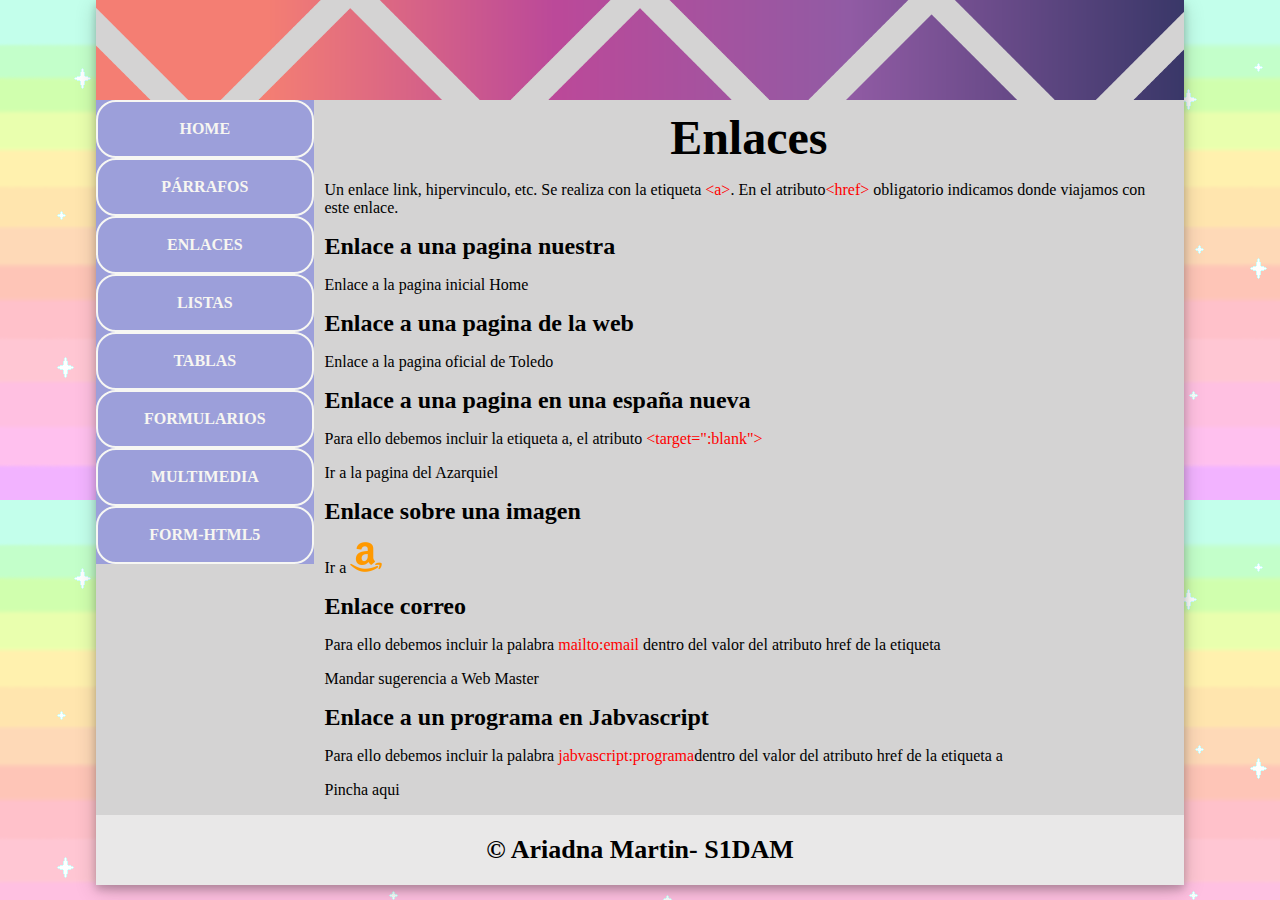
<file: enlaces.html>
<!DOCTYPE html>
<html lang="en">
<head>
    <meta charset="UTF-8">
    <meta http-equiv="X-UA-Compatible" content="IE=edge">
    <meta name="viewport" content="width=device-width, initial-scale=1.0">
    <title>HTML5 - CSS3</title>
    <link rel="stylesheet" href="css/style.css">
</head>
<body>
    <div class="container">
        <header>
        </header>
        <div id="principal">
            <nav>
                <!-- ul>a*9>li  -->
                <ul>
                    <a href="index.html"><li>HOME</li></a>
                    <a href="parrafos.html"><li>PÁRRAFOS</li></a>
                    <a href="enlaces.html"><li>ENLACES</li></a>
                    <a href="listas.html"><li>LISTAS</li></a>
                    <a href="tablas.html"><li>TABLAS</li></a>
                    <a href="formularios.html"><li>FORMULARIOS</li></a>
                    <a href="multimedia.html"><li>MULTIMEDIA</li></a>
                    <a href="formhtml5.html"><li>FORM-HTML5</li></a>
                </ul>
            </nav>
            <div id="content">

                <div id="enlaces">
                     <div class="text-center">
                        <h1>Enlaces</h1>
                     </div>
                     <p>Un enlace link, hipervinculo, etc. Se realiza con la etiqueta <span class="tag">&#60;a&gt;</span>. En el atributo<span class="tag">&#60;href&gt;</span>  obligatorio indicamos donde viajamos con este enlace.</p>
                     <h2>Enlace a una pagina nuestra</h2>
                     <p>Enlace a la pagina inicial <a href="index.html">  Home</a> </p>
                     <h2>Enlace a una pagina de la web</h2>
                     <p>Enlace a la pagina oficial de <a href="https://www.toledo.es/">Toledo</a></p>
                     <h2>Enlace a una pagina en una españa nueva</h2>
                     <p>Para ello debemos incluir la etiqueta a, el atributo <span class="tag">&#60;target=":blank"&gt;</span></p>
                     <p>Ir a la pagina del <a href="http://www.ies-azarquiel.es/">Azarquiel</a></p>
                     <h2>Enlace sobre una imagen</h2>
                     <p>Ir a <a href="https://www.amazon.es/"><img src="img/logoamazon.png" width="32" alt=""></a></p>
                     <h2>Enlace correo</h2>
                     <p>Para ello debemos incluir la palabra <span class="tag">mailto:email</span> dentro del valor del atributo href de la etiqueta</p>
                     <p>Mandar sugerencia a <a href="mailto:master@ies-azarquiel.es">Web Master</a></p>
                     <h2>Enlace a un programa en Jabvascript</h2>
                     <p>Para ello debemos incluir la palabra <span class="tag">jabvascript:programa</span>dentro del valor del atributo href de la etiqueta a</p>
                     <p><a href="javascript:alert('Hola')">Pincha aqui</a></p>
                </div>
            </div>
            <div class="cb"></div>
        </div>
        <footer>&copy; Ariadna Martin- S1DAM</footer>
    </div>
</body>
</html>
</file>
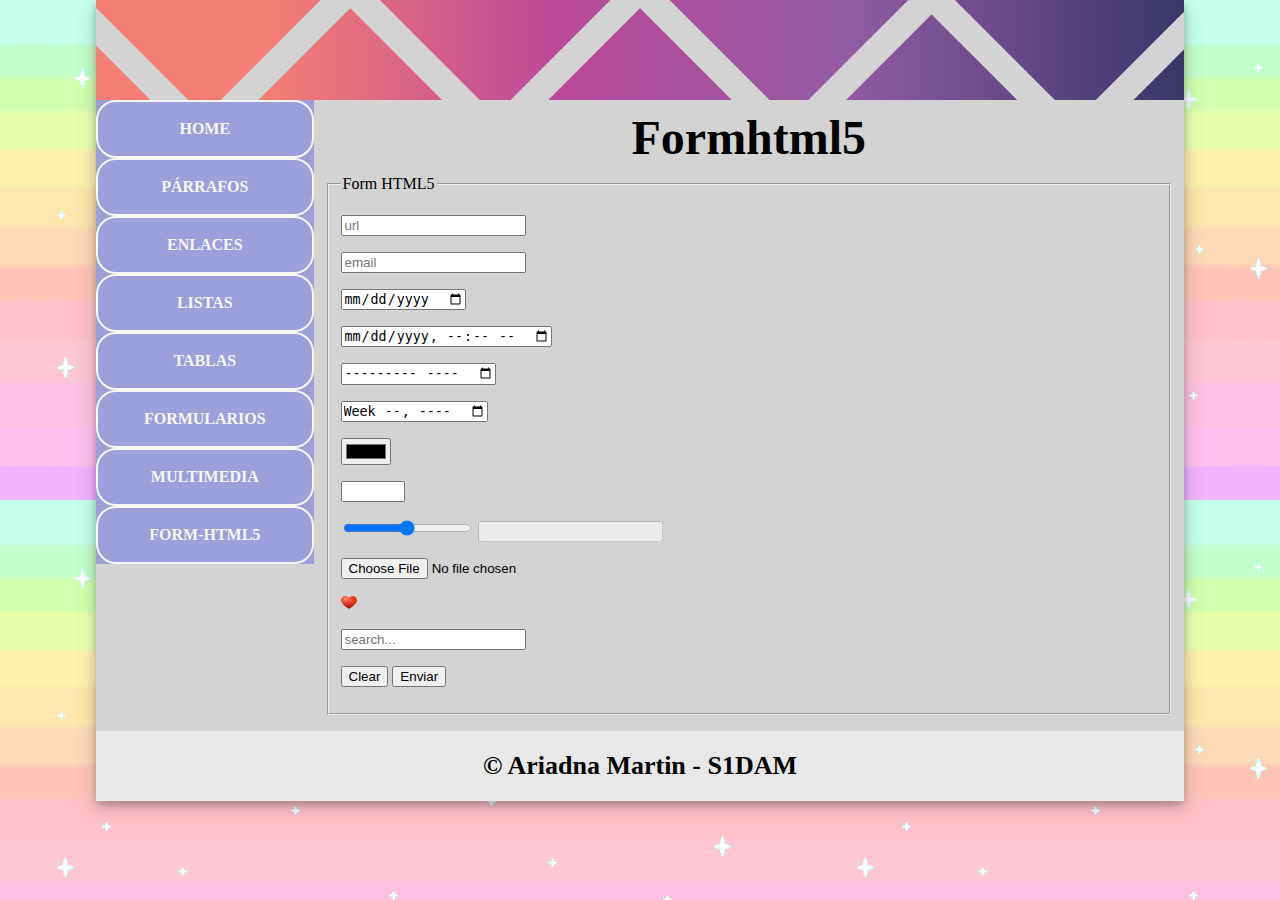
<file: formhtml5.html>
<!DOCTYPE html>
<html lang="en">

<head>
    <meta charset="UTF-8">
    <meta http-equiv="X-UA-Compatible" content="IE=edge">
    <meta name="viewport" content="width=device-width, initial-scale=1.0">
    <title>HTML5 - CSS3</title>
    <link rel="stylesheet" href="css/style.css">
</head>

<body>
    <div class="container">
        <header>
        </header>
        <div id="principal">
            <nav>
                <!-- ul>a*9>li  -->
                <ul>
                    <a href="index.html">
                        <li>HOME</li>
                    </a>
                    <a href="">
                        <li>PÁRRAFOS</li>
                    </a>
                    <a href="">
                        <li>ENLACES</li>
                    </a>
                    <a href="">
                        <li>LISTAS</li>
                    </a>
                    <a href="">
                        <li>TABLAS</li>
                    </a>
                    <a href="">
                        <li>FORMULARIOS</li>
                    </a>
                    <a href="">
                        <li>MULTIMEDIA</li>
                    </a>
                    <a href="">
                        <li>FORM-HTML5</li>
                    </a>
                </ul>
            </nav>
            <div id="content">
                <div id="formhtml5">
                    <h1 class="text-center">Formhtml5</h1>
                    <form action="pagina.php" method="get" enctype="multipart/form-data">
                        <fieldset>
                            <legend>Form HTML5</legend>
                            <p><input type="url" name="url" id="" placeholder="url"></p>
                            <p><input type="email" name="emal" id="" placeholder="email"></p>
                            <p><input type="date" name="fecha" id=""></p>
                            <p><input type="datetime-local" name="fechahoralocal" id=""></p>
                            <p><input type="month" name="mes" id="" placeholder="mes"></p>
                            <p><input type="week" name="semana" id="" placeholder="semana"></p>
                            <p><input type="color" name="color" id=""></p>
                            <p><input type="number" name="numero" id="" min="0" max="100" step="10"></p>
                            <p>
                                <input type="range" name="rango" id="" min="0" max="100" step="10" 
                                onchange="updateTxtRange(this.value)">
                                <input type="text" id="idrange" disabled>
                            </p>
                            <p><input type="file" name="fichero" id=""></p>
                            <p><input type="hidden" name="var" value="kk"></p>
                            <p><input type="image" name="imagen" src="img/heart.png" alt=""></p>
                            <p><input type="search" name="buscar" id="" placeholder="search..."></p>
                            <p><input type="reset" value="Clear"> <input type="submit" value="Enviar"></p> 
                        </fieldset>
                    </form>
                    <p></p>
                </div>
            </div>
            <div class="cb"></div>
        </div>
        <footer>&copy; Ariadna Martin - S1DAM</footer>
    </div>
</body>

</html>
</file>
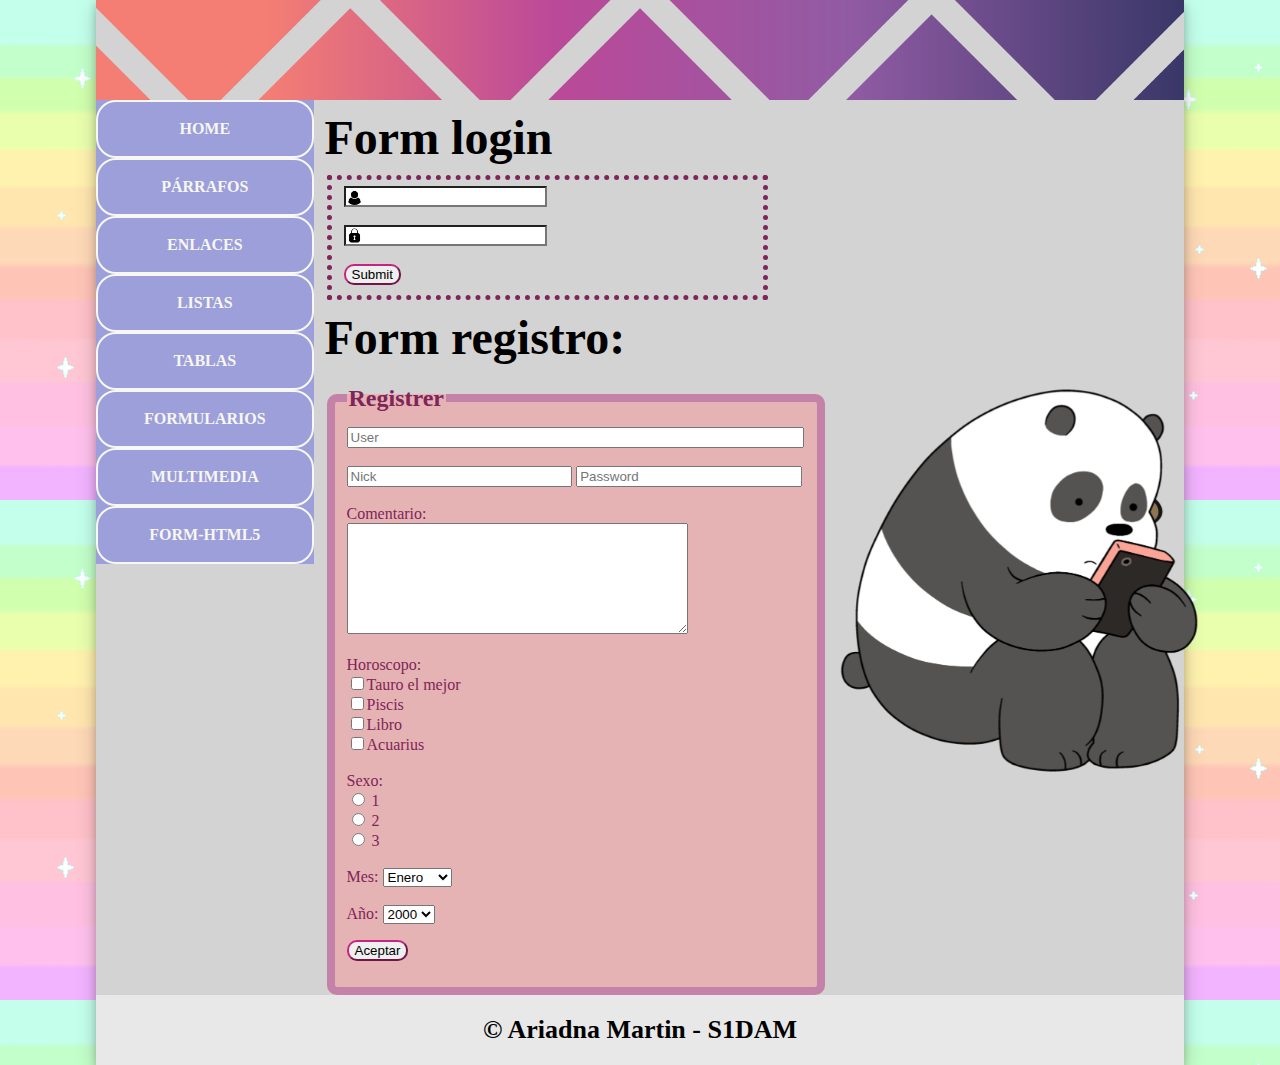
<file: formularios.html>
<!DOCTYPE html>
<html lang="en">

<head>
    <meta charset="UTF-8">
    <meta http-equiv="X-UA-Compatible" content="IE=edge">
    <meta name="viewport" content="width=device-width, initial-scale=1.0">
    <title>HTML5 - CSS3</title>
    <link rel="stylesheet" href="css/style.css">
</head>

<body>
    <div class="container">
        <header>
        </header>
        <div id="principal">
            <nav>
                <!-- ul>a*9>li  -->
                <ul>
                    <a href="index.html">
                        <li>HOME</li>
                    </a>
                    <a href="parrafos.html">
                        <li>PÁRRAFOS</li>
                    </a>
                    <a href="enlaces.html">
                        <li>ENLACES</li>
                    </a>
                    <a href="listas.html">
                        <li>LISTAS</li>
                    </a>
                    <a href="tablas.html">
                        <li>TABLAS</li>
                    </a>
                    <a href="formularios.html">
                        <li>FORMULARIOS</li>
                    </a>
                    <a href="multimedia.html">
                        <li>MULTIMEDIA</li>
                    </a>
                    <a href="formhtml5.html">
                        <li>FORM-HTML5</li>
                    </a>
                </ul>
            </nav>
            <div id="content">
                <div id="formularios">
                    <h1>Form login</h1>
                    <fieldset class="login">
                        <form action="hola.html" method="get">
                            <input type="User" name="user" class="user"> <br> <br />
                            <input type="password" name="contraseña" class="contraseña"><br> <br />
                            <input type="submit" class="aceptar">
                    </fieldset>

                    <h1> Form registro:</h1>

                    <form class="registro" action="hola.html" method="get">
                        <fieldset class="registrer">
                            <legend> <strong>
                                    <h2>Registrer</h2>
                                </strong></legend>

                            <input type="text" name="user" placeholder="User" class="input"><br> <br />
                            <input type="text" name="contraseña" placeholder="Nick" class="input50">
                            <input type="password" name="password" placeholder="Password" class="input50"> <br><br>

                            Comentario: <br>

                            <textarea name="comentario" id="" cols="40" rows="7"></textarea> <br> <br>

                            Horoscopo: <br>
                            <input type="checkbox">Tauro el mejor <br>
                            <input type="checkbox">Piscis <br>
                            <input type="checkbox">Libro <br>
                            <input type="checkbox">Acuarius <br> <br>

                            Sexo: <br>
                            <input type="radio"> 1 <br>
                            <input type="radio"> 2 <br>
                            <input type="radio"> 3 <br> <br>


                            Mes:
                            <select name="mes" id="">
                                <option value="1">Enero</option>
                                <option value="2">Febrero</option>
                                <option value="2">Marzo</option>
                                <option value="3">Abril</option>
                            </select> <br><br>
                            Año:
                            <select name="Año" id="">
                                <option value="1">2000</option>
                                <option value="1">2001</option>
                                <option value="1">2002</option>
                                <option value="1">2004</option>
                                <option value="1">2005</option>
                                <option value="1">2006</option>
                                <option value="1">2007</option>

                            </select>
                            <p class="txt-center"><input type="submit" value="Aceptar" / class="aceptar"></p>
                        </fieldset>
                        <div>
                            <img src="img/Panda_png.webp" alt="" class="pequeñopanda">
                        </div>
                        <img src="img/sombrero-png-071rxe.png" alt="" class="sombrero">
                </div>
            </div>
            <div class="cb"></div>
        </div>
        <footer>&copy; Ariadna Martin - S1DAM</footer>
    </div>
</body>

</html>
</file>
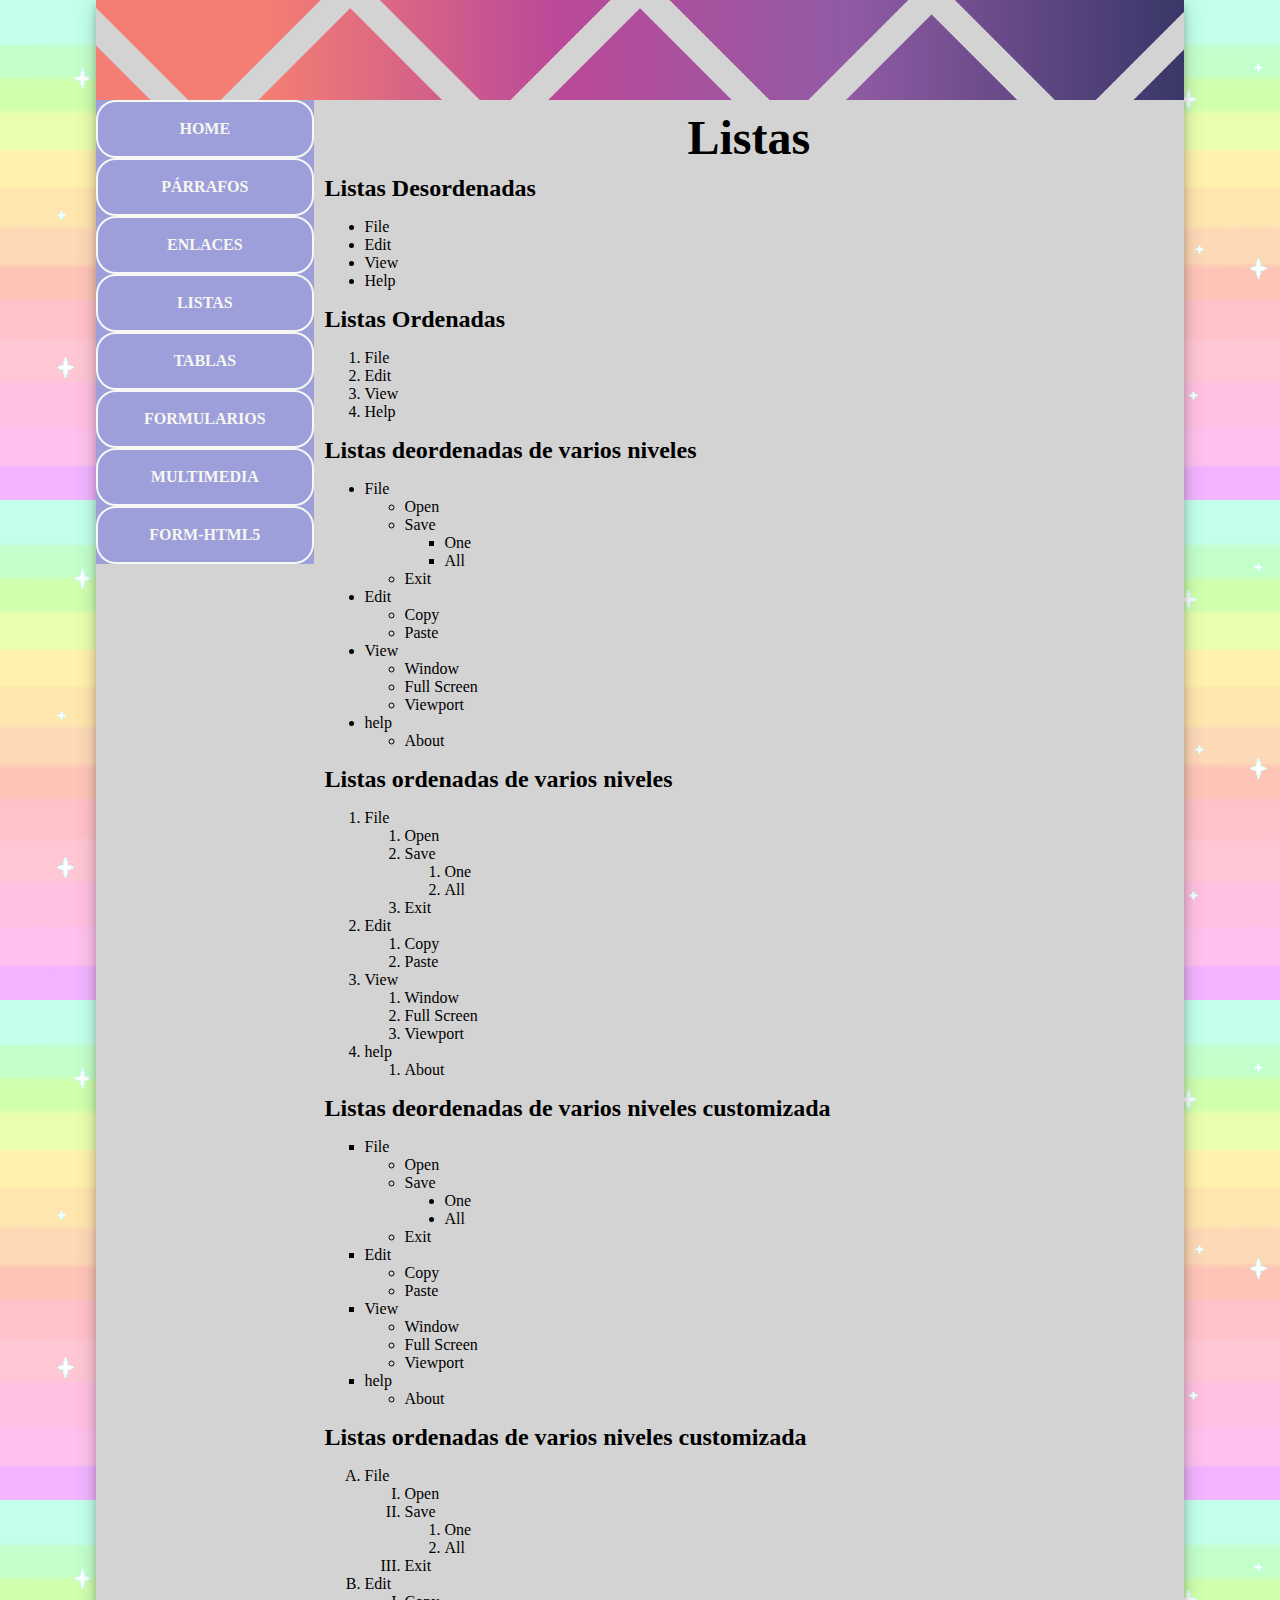
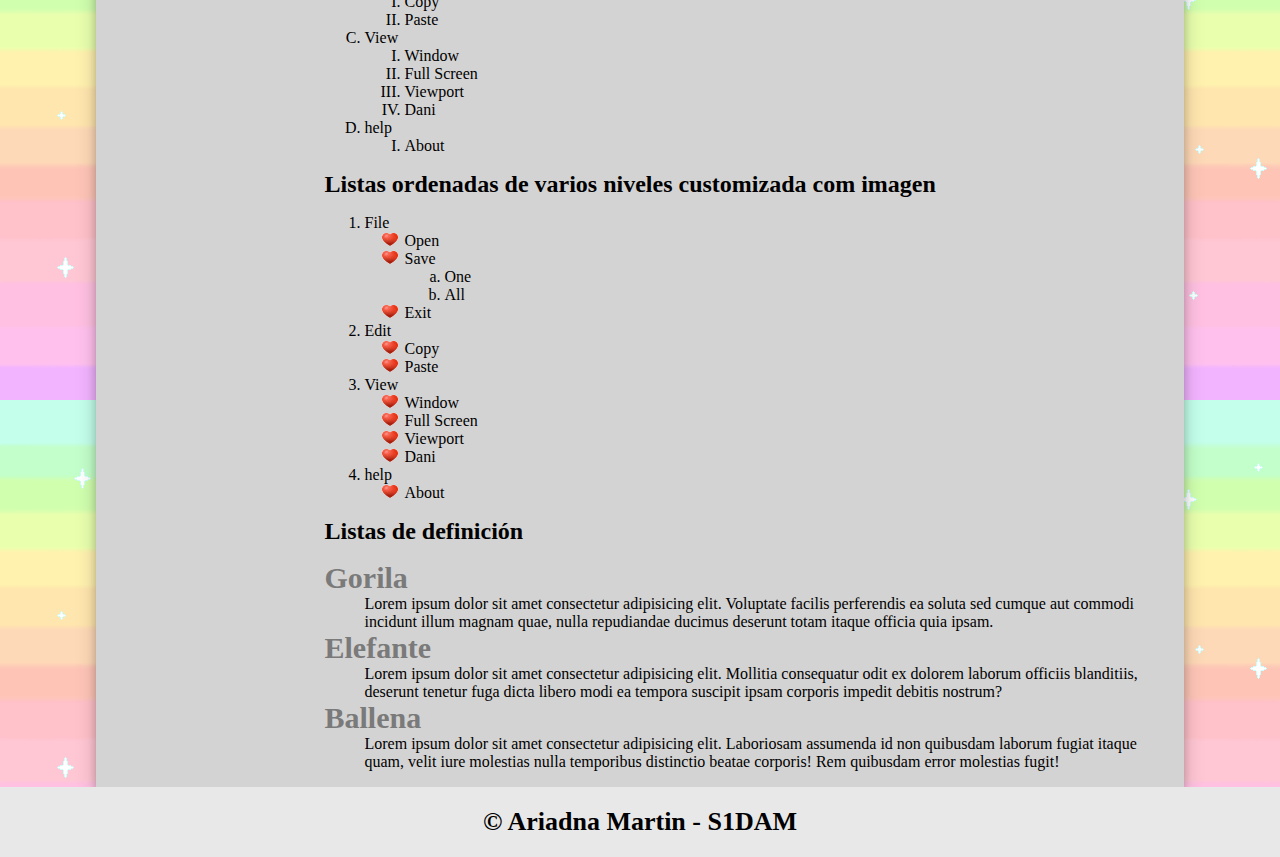
<file: listas.html>
<!DOCTYPE html>
<html lang="en">
<head>
    <meta charset="UTF-8">
    <meta http-equiv="X-UA-Compatible" content="IE=edge">
    <meta name="viewport" content="width=device-width, initial-scale=1.0">
    <title>HTML5 - CSS3</title>
    <link rel="stylesheet" href="css/style.css">
</head>
<body>
    <div class="container">
        <header>
        </header>
        <div id="principal">
            <nav>
                <!-- ul>a*9>li  -->
                <ul>
                    <a href="index.html"><li>HOME</li></a>
                    <a href="parrafos.html"><li>PÁRRAFOS</li></a>
                    <a href="enlaces.html"><li>ENLACES</li></a>
                    <a href="listas.html"><li>LISTAS</li></a>
                    <a href="tablas.html"><li>TABLAS</li></a>
                    <a href="formularios.html"><li>FORMULARIOS</li></a>
                    <a href="multimedia.html"><li>MULTIMEDIA</li></a>
                    <a href="formhtml5.html"><li>FORM-HTML5</li></a>
                </ul>
            </nav>
            <div id="content">
                <div id="listas">
                    <div>
                        <h1 class="text-center">Listas</h1>  

                            <h2>Listas Desordenadas</h2>
                            <ul>
                                <li>File</li>
                                <li>Edit</li>
                                <li>View</li>
                                <li>Help</li>
                            </ul>
                            <h2>Listas Ordenadas</h2>
                            <ol>
                                <li>File</li>
                                <li>Edit</li>
                                <li>View</li>
                                <li>Help</li>
                            </ol>
                            <h2>Listas deordenadas de varios niveles</h2>
                            <ul>
                                <li>File
                                    <ul>
                                        <li>Open</li>
                                        <li>Save
                                            <ul>
                                                <li>One</li>
                                                <li>All</li>
                                            </ul>
                                        </li>
                                        <li>Exit</li>
                                    </ul>
                                </li>
                                <li>Edit
                                    <ul>
                                        <li>Copy</li>
                                        <li>Paste</li>
                                    </ul>
                                </li>
                                <li>View
                                    <ul>
                                        <li>Window</li>
                                        <li>Full Screen</li>
                                        <li>Viewport</li>
                                    </ul>
                                </li>
                                <li>help
                                    <ul>
                                        <li>About</li>
                                    </ul>
                                </li>
                            </ul>
                            <h2>Listas ordenadas de varios niveles</h2>
                            <ol>
                                <li>File
                                    <ol>
                                        <li>Open</li>
                                        <li>Save
                                            <ol>
                                                <li>One</li>
                                                <li>All</li>
                                            </ol>
                                        </li>
                                        <li>Exit</li>
                                    </ol>
                                </li>
                                <li>Edit
                                    <ol>
                                        <li>Copy</li>
                                        <li>Paste</li>
                                    </ol>
                                </li>
                                <li>View
                                    <ol>
                                        <li>Window</li>
                                        <li>Full Screen</li>
                                        <li>Viewport</li>
                                    </ol>
                                </li>
                                <li>help
                                    <ol>
                                        <li>About</li>
                                    </ol>
                                </li>
                            </ol>
                            <h2>Listas deordenadas de varios niveles customizada</h2>
                            <ul class="ldc">
                                <li>File
                                    <ul>
                                        <li>Open</li>
                                        <li>Save
                                            <ul>
                                                <li>One</li>
                                                <li>All</li>
                                            </ul>
                                        </li>
                                        <li>Exit</li>
                                    </ul>
                                </li>
                                <li>Edit
                                    <ul>
                                        <li>Copy</li>
                                        <li>Paste</li>
                                    </ul>
                                </li>
                                <li>View
                                    <ul>
                                        <li>Window</li>
                                        <li>Full Screen</li>
                                        <li>Viewport</li>
                                    </ul>
                                </li>
                                <li>help
                                    <ul>
                                        <li>About</li>
                                    </ul>
                                </li>
                            </ul>
                            <h2>Listas ordenadas de varios niveles customizada</h2>
                            <ol class="loc">
                                <li>File
                                    <ol>
                                        <li>Open</li>
                                        <li>Save
                                            <ol>
                                                <li>One</li>
                                                <li>All</li>
                                            </ol>
                                        </li>
                                        <li>Exit</li>
                                    </ol>
                                </li>
                                <li>Edit
                                    <ol>
                                        <li>Copy</li>
                                        <li>Paste</li>
                                    </ol>
                                </li>
                                <li>View
                                    <ol>
                                        <li>Window</li>
                                        <li>Full Screen</li>
                                        <li>Viewport</li>
                                        <li>Dani</li>
                                    </ol>
                                </li>
                                <li>help
                                    <ol>
                                        <li>About</li>
                                    </ol>
                                </li>
                            </ol>
                            <h2>Listas ordenadas de varios niveles customizada com imagen</h2>
                            <ol class="loci">
                                <li>File
                                    <ol>
                                        <li>Open</li>
                                        <li>Save
                                            <ol>
                                                <li>One</li>
                                                <li>All</li>
                                            </ol>
                                        </li>
                                        <li>Exit</li>
                                    </ol>
                                </li>
                                <li>Edit
                                    <ol>
                                        <li>Copy</li>
                                        <li>Paste</li>
                                    </ol>
                                </li>
                                <li>View
                                    <ol>
                                        <li>Window</li>
                                        <li>Full Screen</li>
                                        <li>Viewport</li>
                                        <li>Dani</li>
                                    </ol>
                                </li>
                                <li>help
                                    <ol>
                                        <li>About</li>
                                    </ol>
                                </li>
                            </ol>
                            <h2>Listas de definición</h2>
                            <dl>
                                <dt>Gorila</dt>
                                <dd>Lorem ipsum dolor sit amet consectetur adipisicing elit. Voluptate facilis perferendis ea soluta sed cumque aut commodi incidunt illum magnam quae, nulla repudiandae ducimus deserunt totam itaque officia quia ipsam.</dd>
                                <dt>Elefante</dt>
                                <dd>Lorem ipsum dolor sit amet consectetur adipisicing elit. Mollitia consequatur odit ex dolorem laborum officiis blanditiis, deserunt tenetur fuga dicta libero modi ea tempora suscipit ipsam corporis impedit debitis nostrum?</dd>
                                <dt>Ballena</dt>
                                <dd>Lorem ipsum dolor sit amet consectetur adipisicing elit. Laboriosam assumenda id non quibusdam laborum fugiat itaque quam, velit iure molestias nulla temporibus distinctio beatae corporis! Rem quibusdam error molestias fugit!</dd>
                            </dl>
                        </div>
                
                    </div>    
                </div>
            </div>
            <div class="cb"></div>
        </div>
        <footer>&copy; Ariadna Martin - S1DAM</footer>
    </div>
</body>
</html>
</file>
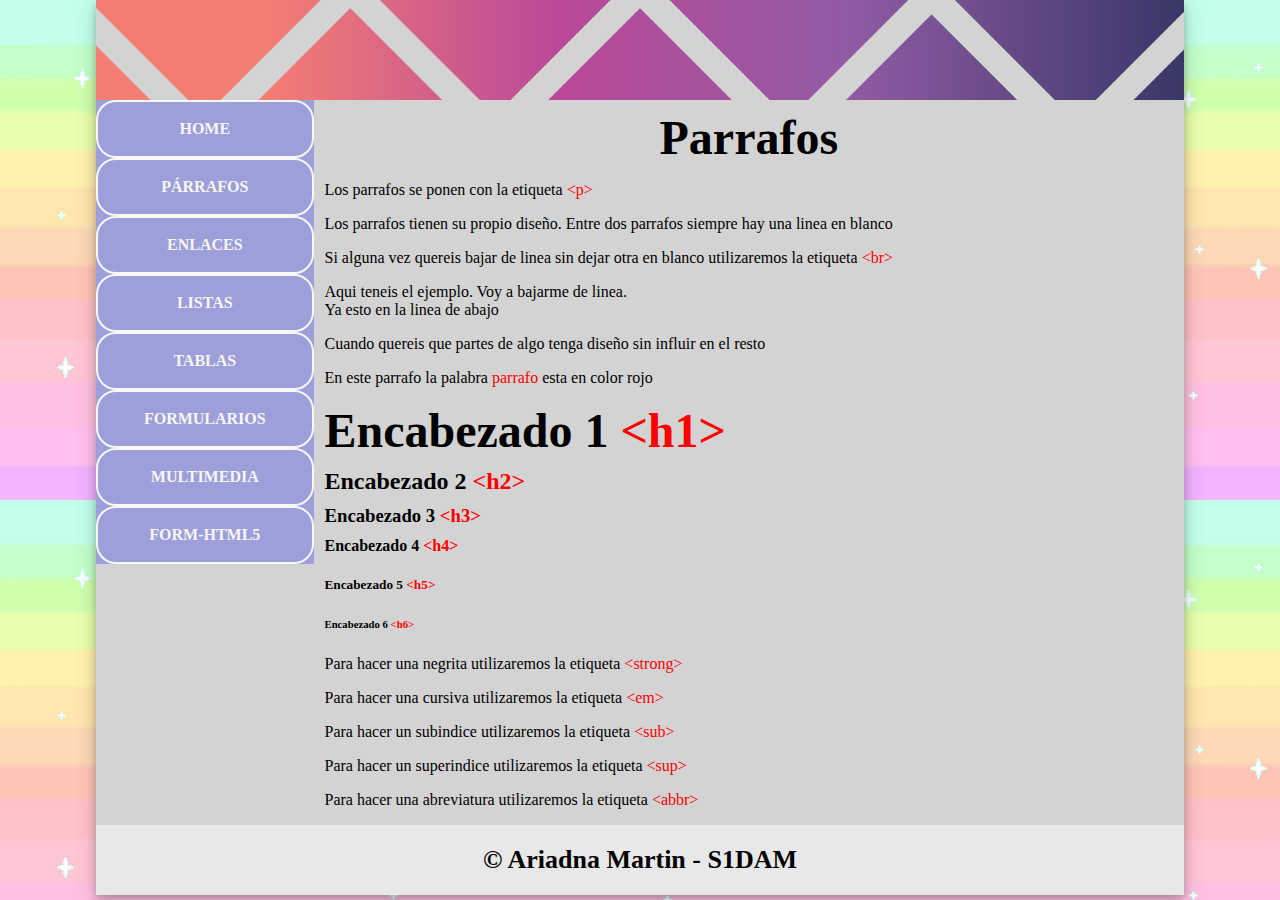
<file: parrafos.html>
<!DOCTYPE html>
<html lang="en">

<head>
    <meta charset="UTF-8">
    <meta http-equiv="X-UA-Compatible" content="IE=edge">
    <meta name="viewport" content="width=device-width, initial-scale=1.0">
    <title>HTML5 - CSS3</title>
    <link rel="stylesheet" href="css/style.css">
</head>

<body>
    <div class="container">
        <header>
        </header>
        <div id="principal">
            <nav>
                <!-- ul>a*9>li  -->
                <ul>
                    <a href="index.html">
                        <li>HOME</li>
                    </a>
                    <a href="parrafos.html">
                        <li>PÁRRAFOS</li>
                    </a>
                    <a href="enlaces.html">
                        <li>ENLACES</li>
                    </a>
                    <a href="listas.html">
                        <li>LISTAS</li>
                    </a>
                    <a href="tablas.html">
                        <li>TABLAS</li>
                    </a>
                    <a href="formularios.html">
                        <li>FORMULARIOS</li>
                    </a>
                    <a href="multimedia.html">
                        <li>MULTIMEDIA</li>
                    </a>
                    <a href="formhtml5.html">
                        <li>FORM-HTML5</li>
                    </a>
                </ul>
            </nav>
            <div id="content">
                <div id="Parrafos">
                    <h1 class="text-center"> Parrafos</h1>

                    <p>Los parrafos se ponen con la etiqueta <span class="tag">&#60;p&gt;</span></p>
                    <p>Los parrafos tienen su propio diseño. Entre dos parrafos siempre hay una linea en blanco</p>
                    <p> Si alguna vez quereis bajar de linea sin dejar otra en blanco utilizaremos la etiqueta <span class="tag">&#60;br&gt;</span></p>
                    <p>Aqui teneis el ejemplo. Voy a bajarme de linea. <br>Ya esto en la linea de abajo </p>
                    <p>Cuando quereis que partes de algo tenga diseño sin influir en el resto </p>
                    <p>En este <span class="texto-rojo">parrafo</span> la palabra <span class="tag">parrafo</span> esta en color rojo </p>
                    <h1>Encabezado 1 <span class="tag">&lt;h1&gt;</span></h1>
                    <h2>Encabezado 2 <span class="tag">&lt;h2&gt;</span></h2>
                    <h3>Encabezado 3 <span class="tag">&lt;h3&gt;</span></h3>
                    <h4>Encabezado 4 <span class="tag">&lt;h4&gt;</span></h4>
                    <h5>Encabezado 5 <span class="tag">&lt;h5&gt;</span></h5>
                    <h6>Encabezado 6 <span class="tag">&lt;h6&gt;</span></h6>
                    <p>Para hacer una negrita utilizaremos la etiqueta <span class="tag">&lt;strong&gt;</span></p>
                    <p>Para hacer una cursiva utilizaremos la etiqueta <span class="tag">&lt;em&gt;</span></p>
                    <p>Para hacer un subindice utilizaremos la etiqueta <span class="tag">&lt;sub&gt;</span></p>
                    <p>Para hacer un superindice utilizaremos la etiqueta <span class="tag">&lt;sup&gt;</span></p>
                    <p>Para hacer una abreviatura utilizaremos la etiqueta <span class="tag">&lt;abbr&gt;</span></p>

                </div>
            </div>
            <div class="cb"></div>
        </div>
        <footer>&copy; Ariadna Martin - S1DAM</footer>
    </div>
</body>

</html>
</file>
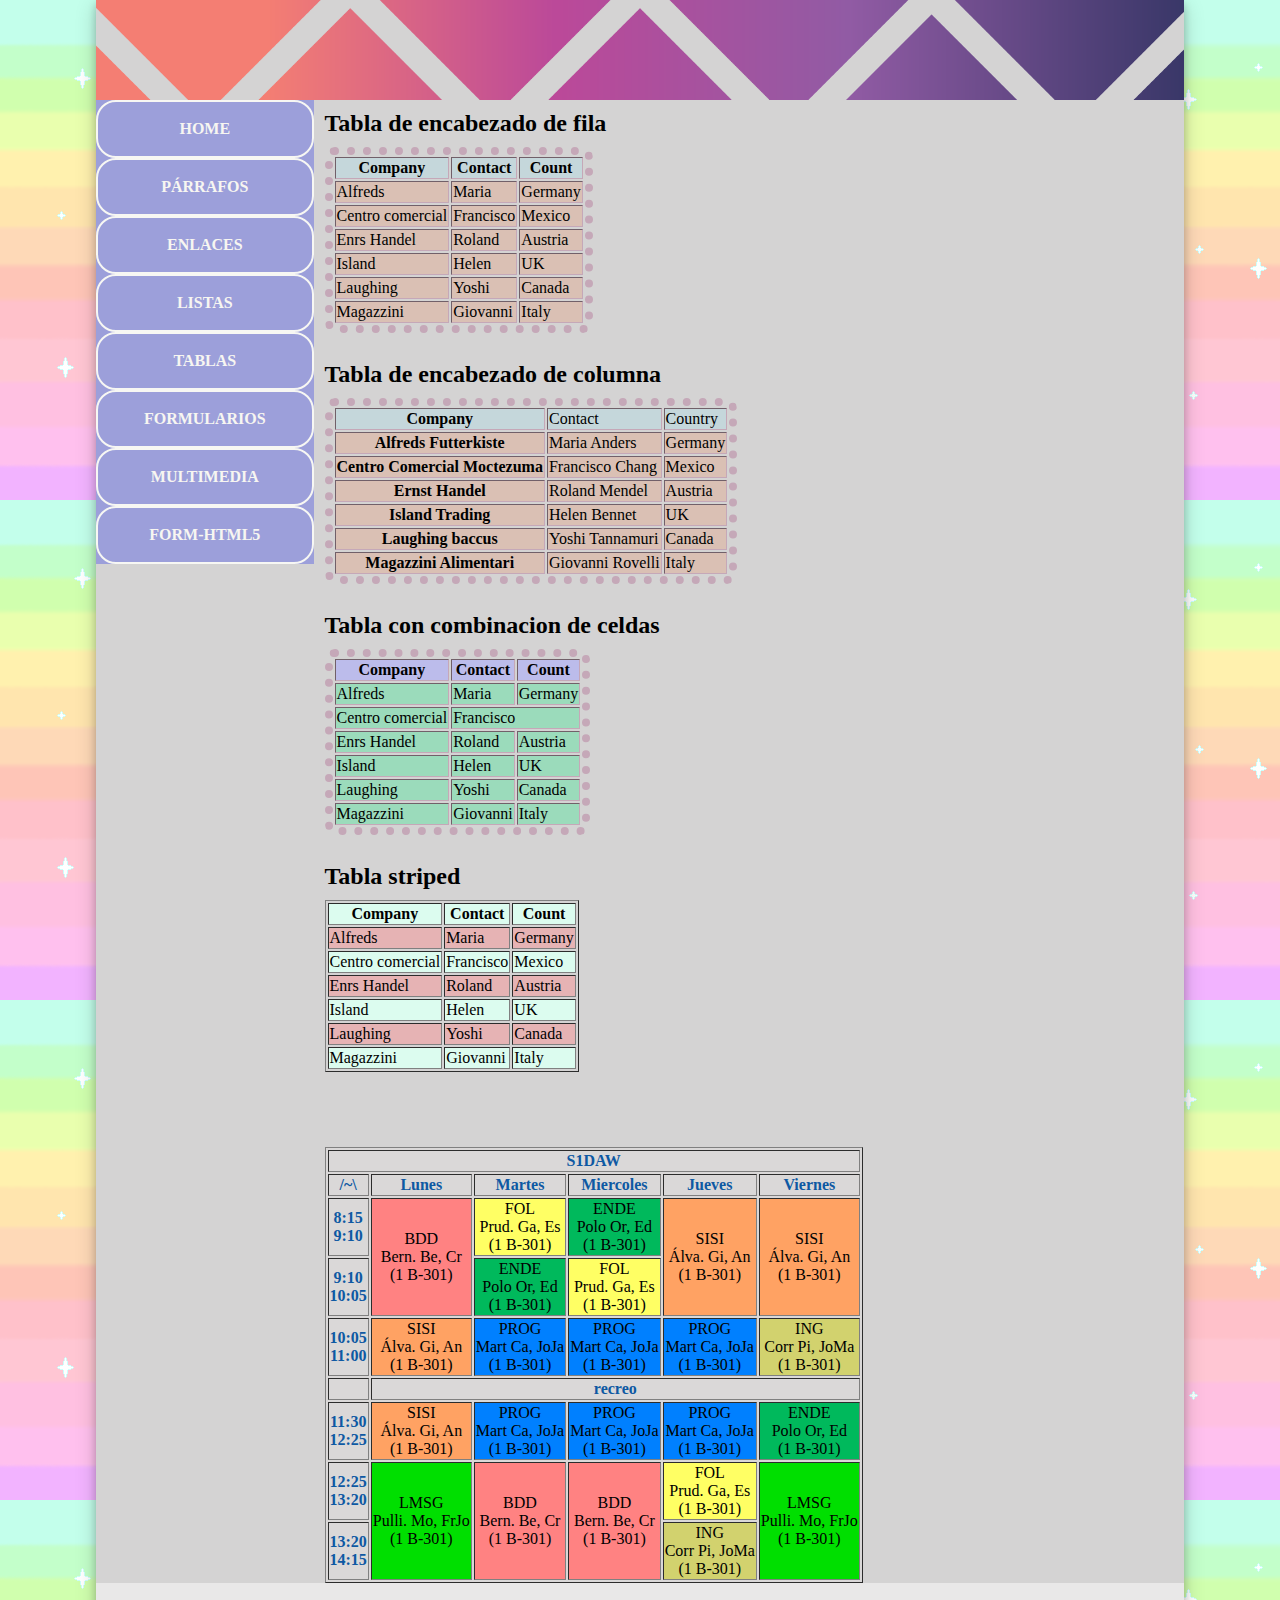
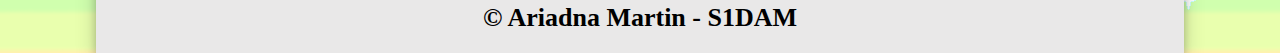
<file: tablas.html>
<!DOCTYPE html>
<html lang="en">

<head>
    <meta charset="UTF-8">
    <meta http-equiv="X-UA-Compatible" content="IE=edge">
    <meta name="viewport" content="width=device-width, initial-scale=1.0">
    <title>HTML5 - CSS3</title>
    <link rel="stylesheet" href="css/style.css">
</head>

<body>
    <div class="container">
        <header>
        </header>
        <div id="principal">
            <nav>
                <!-- ul>a*9>li  -->
                <ul>
                    <a href="index.html">
                        <li>HOME</li>
                    </a>
                    <a href="parrafos.html">
                        <li>PÁRRAFOS</li>
                    </a>
                    <a href="enlaces.html">
                        <li>ENLACES</li>
                    </a>
                    <a href="listas.html">
                        <li>LISTAS</li>
                    </a>
                    <a href="tablas.html">
                        <li>TABLAS</li>
                    </a>
                    <a href="formularios.html">
                        <li>FORMULARIOS</li>
                    </a>
                    <a href="multimedia.html">
                        <li>MULTIMEDIA</li>
                    </a>
                    <a href="formhtml5.html">
                        <li>FORM-HTML5</li>
                    </a>
                </ul>
            </nav>
            <div id="content">
                <div id="tablas">

                    <h2>Tabla de encabezado de fila</h2>
                    <!-- table>(tr>th*3)+(tr>td*3)*6 -->
                    <!-- /*tr fila td columna th importantes//-->

                    <table border="1" class="tabla1">
                        <tr class="tr">
                            <th>Company</th>
                            <th>Contact</th>
                            <th>Count</th>
                        </tr>
                        <tr class="tr2">
                            <td>Alfreds</td>
                            <td>Maria </td>
                            <td>Germany</td>
                        </tr>
                        <tr class="tr2">
                            <td>Centro comercial</td>
                            <td>Francisco</td>
                            <td>Mexico</td>
                        </tr>
                        <tr class="tr2">
                            <td>Enrs Handel</td>
                            <td>Roland</td>
                            <td>Austria</td>
                        </tr>
                        <tr class="tr2">
                            <td>Island</td>
                            <td>Helen</td>
                            <td>UK</td>
                        </tr>
                        <tr class="tr2">
                            <td>Laughing</td>
                            <td>Yoshi</td>
                            <td>Canada</td>
                        </tr>
                        <tr class="tr2">
                            <td>Magazzini</td>
                            <td>Giovanni</td>
                            <td>Italy</td>
                        </tr>
                    </table>
                    <br>
                    <h2>Tabla de encabezado de columna</h2>
                    <table border="1" class="tabla1">
                        <tr class="tr">
                            <th>Company</th>
                            <td>Contact</td>
                            <td>Country</td>

                        </tr>
                        <tr class="tr2">
                            <th>Alfreds Futterkiste</th>
                            <td>Maria Anders</td>
                            <td>Germany</td>

                        </tr>
                        <tr class="tr2">
                            <th>Centro Comercial Moctezuma</th>
                            <td>Francisco Chang</td>
                            <td>Mexico</td>

                        </tr>
                        <tr class="tr2">
                            <th>Ernst Handel</th>
                            <td>Roland Mendel</td>
                            <td>Austria</td>

                        </tr>
                        <tr class="tr2">
                            <th>Island Trading</th>
                            <td>Helen Bennet</td>
                            <td>UK</td>

                        </tr>
                        <tr class="tr2">
                            <th>Laughing baccus</th>
                            <td>Yoshi Tannamuri</td>
                            <td>Canada</td>

                        </tr>
                        <tr class="tr2">
                            <th>Magazzini Alimentari</th>
                            <td>Giovanni Rovelli</td>
                            <td>Italy</td>

                        </tr>
                    </table>
                    <br>
                    <h2>Tabla con combinacion de celdas</h2>
                    <table border="1" class="tabla1">
                        <tr class="combinaciona">
                            <th>Company</th>
                            <th>Contact</th>
                            <th>Count</th>
                        </tr>
                        <tr class="combinacionb">
                            <td>Alfreds</td>
                            <td>Maria </td>
                            <td>Germany</td>
                        </tr>
                        <tr class="combinacionb">
                            <td>Centro comercial</td>
                            <td colspan="2">Francisco </td>

                        </tr>
                        <tr class="combinacionb">
                            <td>Enrs Handel</td>
                            <td>Roland</td>
                            <td>Austria</td>
                        </tr>
                        <tr class="combinacionb">
                            <td>Island</td>
                            <td>Helen</td>
                            <td>UK</td>
                        </tr>
                        <tr class="combinacionb">
                            <td>Laughing</td>
                            <td>Yoshi</td>
                            <td>Canada</td>
                        </tr>
                        <tr class="combinacionb">
                            <td>Magazzini</td>
                            <td>Giovanni</td>
                            <td>Italy</td>
                        </tr>
                    </table>
                    <br>

                    <h2>Tabla striped</h2>
                    <table border="1" class="striped">

                        <tr>
                            <th>Company</th>
                            <th>Contact</th>
                            <th>Count</th>
                        </tr>
                        <tr>
                            <td>Alfreds</td>
                            <td>Maria </td>
                            <td>Germany</td>
                        </tr>
                        <tr>
                            <td>Centro comercial</td>
                            <td>Francisco </td>
                            <td>Mexico</td>

                        </tr>
                        <tr>
                            <td>Enrs Handel</td>
                            <td>Roland</td>
                            <td>Austria</td>
                        </tr>
                        <tr>
                            <td>Island</td>
                            <td>Helen</td>
                            <td>UK</td>
                        </tr>
                        <tr>
                            <td>Laughing</td>
                            <td>Yoshi</td>
                            <td>Canada</td>
                        </tr>
                        <tr>
                            <td>Magazzini</td>
                            <td>Giovanni</td>
                            <td>Italy</td>
                        </tr>
                    </table>

                    <h1> <br> </h1>

                    <table border="1" class="fondotabla">

                        <tr>
                            <th colspan="6" class="colorletra">S1DAW</th>
                        </tr>

                        <tr class="colorletra">
                            <th>/~\</th>
                            <th>Lunes</th>
                            <th>Martes</th>
                            <th>Miercoles</th>
                            <th>Jueves</th>
                            <th>Viernes</th>
                        </tr>

                        <tr class="text-center">
                            <th class="colorletra">
                                8:15 <br> 9:10
                            </th>
                            <td rowspan="2" class="bdd">BDD <br>Bern. Be, Cr <br>(1 B-301) </td>
                            <td class="fol">FOL <br>Prud. Ga, Es <br>(1 B-301)</td>
                            <td class="ende">ENDE <br>Polo Or, Ed <br>(1 B-301)</td>
                            <td rowspan="2" class="sisi">SISI <br>Álva. Gi, An <br>(1 B-301)</td>
                            <td rowspan="2" class="sisi">SISI <br>Álva. Gi, An <br>(1 B-301)</td>

                        </tr>

                        <tr class="text-center">
                            <th class="colorletra">
                                9:10 <br> 10:05
                            </th>
                            <td class="ende">ENDE <br>Polo Or, Ed <br>(1 B-301)</td>
                            <td class="fol">FOL <br>Prud. Ga, Es <br>(1 B-301)</td>
                        </tr>

                        <tr class="text-center">
                            <th class="colorletra">
                                10:05 <br> 11:00
                            </th>
                            <td class="sisi">SISI <br>Álva. Gi, An <br>(1 B-301)</td>
                            <td class="prog">PROG <br>Mart Ca, JoJa <br>(1 B-301)</td>
                            <td class="prog">PROG <br>Mart Ca, JoJa <br>(1 B-301)</td>
                            <td class="prog">PROG <br>Mart Ca, JoJa <br>(1 B-301)</td>
                            <td class="ing">ING <br>Corr Pi, JoMa <br>(1 B-301)</td>
                        </tr>
                        <th></th>
                        <th class="colorletra" colspan="6">recreo</th>

                        <tr class="text-center">

                            <th class="colorletra">
                                11:30 <br> 12:25
                            </th>
                            <td class="sisi">SISI <br>Álva. Gi, An <br>(1 B-301)</td>
                            <td class="prog">PROG <br>Mart Ca, JoJa <br>(1 B-301)</td>
                            <td class="prog">PROG <br>Mart Ca, JoJa <br>(1 B-301)</td>
                            <td class="prog">PROG <br>Mart Ca, JoJa <br>(1 B-301)</td>
                            <td class="ende">ENDE <br>Polo Or, Ed <br>(1 B-301)</td>
                        </tr>

                        <tr class="text-center">

                            <th class="colorletra">
                                12:25 <br> 13:20
                            </th>
                            <td rowspan="2" class="lmsg">LMSG <br>Pulli. Mo, FrJo <br>(1 B-301)</td>
                            <td rowspan="2" class="bdd">BDD <br>Bern. Be, Cr <br>(1 B-301) </td>
                            <td rowspan="2" class="bdd">BDD <br>Bern. Be, Cr <br>(1 B-301) </td>
                            <td class="fol">FOL <br>Prud. Ga, Es <br>(1 B-301)</td>
                            <td rowspan="2" class="lmsg">LMSG <br>Pulli. Mo, FrJo <br>(1 B-301)</td>

                        </tr>
                        <tr class="text-center">
                            <th class="colorletra">
                                13:20 <br> 14:15
                            </th>
                            <td class="ing">ING <br>Corr Pi, JoMa <br>(1 B-301)</td>
                        </tr>
                    </table>
                </div>
            </div>
            <div class="cb"></div>
        </div>
        <footer>&copy; Ariadna Martin - S1DAM</footer>
    </div>
</body>

</html>
</file>
<file: css/style.css>
body {
    margin: 0;
    background-image: url(../img/gif\ rosa.gif);
}


a {
    text-decoration: none;
}


.container {
    width: 85%;
    margin: 0 auto;
    background-color: rgb(212, 211, 211);
    box-shadow: 0 4px 8px 0 rgba(0, 0, 0, 0.2), 0 6px 20px 0 rgba(0, 0, 0, 0.19);
}



header {
    background-image: url(../img/abstract-2188917.png);
    background-repeat: no-repeat;
    background-size: cover;
    height: 100px;
    
}



footer {
    background-color: rgb(233, 232, 232);
    color: rgb(0, 0, 0);
    text-align: center;
    font-size: 26px;
    font-weight: bold;
    padding: 20px;
}



nav {
    width: 20%;
    float: left;
}




#content {
    width: 78%;
    float: right;
    padding:0 1%;
}



#home {
    background-color: rgb(212, 211, 211);;
    text-align: center;
    padding-top: 40px;



}
.cb {
    clear: both;
}




nav ul {
    padding: 0;
    margin: 0;
    list-style-type: none;
    background-color: #9c9fda;
}



nav ul li {
   text-align: center;
   color: #f7f6f1;
   font-weight: bold;
   padding: 18px 0;
   border-radius: 20px;
   border: solid 2px #f7f7f3;
}




nav ul li:hover {
    color:   #9c9fda ;
   border: solid 2px;
   background-color: #e5e6f1;
  
   
}



#parrafos {
    background-color: rgb(115, 109, 184);
    text-align: center;
}



.text-center {
    text-align: center;
}


.tag{
    color: red;
}

.striped tr:nth-child(even) {
        background-color: #E6B3B4;
}

.striped tr:nth-child(odd) {
    background-color: #DCFCEF;
}


.tr{
    background-color: #C5D7DB;
}

.tr2 {
    background-color: #DAC0B4;
}

.sisi{
    background-color:#ffa263;
}

.bdd{
    background-color: #ff8282;
}

.lmsg {
    background-color: #00df00;
}

.fol{
    background-color:  #ffff64;
}

.prog{
    background-color: #0080ff;
}

.ing{
    background-color: #d2d26e;
}

.ende{
    background-color: #00b95c;
}

.fondotabla{
    background-color: rgb(218, 216, 216);
}

.colorletra{
    color: #0e59a3;
}

.combinaciona{
  background-color: #bcbceb;
}

.combinacionb{
  background-color: #9bdbbb;
}
 .tabla1{
  border-radius: 10px;
  border: #c5a8b8 8px dotted;
 }



a {
    color: inherit;
  }
  
  h1, h2, h3, h4 {
    margin: 0;
    margin-bottom: 10px;
    margin-top: 10px;
  }
  
  h1 {
    font-size: 3em;
  }
  
  .menu {
    filter: url("#goo");
    
  }
  
  .menu-item, .menu-open-button {
    background: #e91e63;
    border-radius: 100%;
    width: 70px;
    height: 70px;
    margin-left: 450px;
    position: absolute;
    top: 20px;
    color: white;
    text-align: center;
    line-height: 80px;
    transform: translate3d(0, 0, 0);
    transition: transform ease-out 200ms;
    
  }
  
  .menu-open {
    display: none;
  }
  
  .hamburger {
    width: 25px;
    height: 3px;
    background: white;
    display: block;
    position: absolute;
    top: 50%;
    left: 50%;
    margin-left: -12.5px;
    margin-top: -1.5px;
    transition: transform 200ms;
  }
  
  .hamburger-1 {
    transform: translate3d(0, -8px, 0);
  }
  
  .hamburger-2 {
    transform: translate3d(0, 0, 0);
  }
  
  .hamburger-3 {
    transform: translate3d(0, 8px, 0);
  }
  
  .menu-open:checked + .menu-open-button .hamburger-1 {
    transform: translate3d(0, 0, 0) rotate(45deg);
  }
  .menu-open:checked + .menu-open-button .hamburger-2 {
    transform: translate3d(0, 0, 0) scale(0.1, 1);
  }
  .menu-open:checked + .menu-open-button .hamburger-3 {
    transform: translate3d(0, 0, 0) rotate(-45deg);
  }
  
  .menu {
    position: absolute;
    left: 50%;
    margin-left: -190px;
    padding-top: 20px;
    padding-left: 190px;
    width: 380px;
    height: 250px;
    box-sizing: border-box;
    font-size: 20px;
    text-align: left;
  }
  
  .menu-item:hover {
    background: white;
    color: #e91e63;
  }
  .menu-item:nth-child(3) {
    transition-duration: 180ms;
  }
  .menu-item:nth-child(4) {
    transition-duration: 180ms;
  }
  .menu-item:nth-child(5) {
    transition-duration: 180ms;
  }
  .menu-item:nth-child(6) {
    transition-duration: 180ms;
  }
  .menu-item:nth-child(7) {
    transition-duration: 180ms;
  }
  .menu-item:nth-child(8) {
    transition-duration: 180ms;
  }
  .menu-item:nth-child(9) {
    transition-duration: 180ms;
  }
  
  .menu-open-button {
    z-index: 2;
    transition-timing-function: cubic-bezier(0.175, 0.885, 0.32, 1.275);
    transition-duration: 400ms;
    transform: scale(1.1, 1.1) translate3d(0, 0, 0);
    cursor: pointer;
  }
  
  .menu-open-button:hover {
    transform: scale(1.2, 1.2) translate3d(0, 0, 0);
  }
  
  .menu-open:checked + .menu-open-button {
    transition-timing-function: linear;
    transition-duration: 200ms;
    transform: scale(0.8, 0.8) translate3d(0, 0, 0);
  }
  
  .menu-open:checked ~ .menu-item {
    transition-timing-function: cubic-bezier(0.935, 0, 0.34, 1.33);
  }
  .menu-open:checked ~ .menu-item:nth-child(3) {
    transition-duration: 180ms;
    transform: translate3d(0.08361px, -104.99997px, 0);
  }
  .menu-open:checked ~ .menu-item:nth-child(4) {
    transition-duration: 280ms;
    transform: translate3d(90.9466px, -52.47586px, 0);
  }
  .menu-open:checked ~ .menu-item:nth-child(5) {
    transition-duration: 380ms;
    transform: translate3d(90.9466px, 52.47586px, 0);
  }
  .menu-open:checked ~ .menu-item:nth-child(6) {
    transition-duration: 480ms;
    transform: translate3d(0.08361px, 104.99997px, 0);
  }
  .menu-open:checked ~ .menu-item:nth-child(7) {
    transition-duration: 580ms;
    transform: translate3d(-90.86291px, 52.62064px, 0);
  }
  .menu-open:checked ~ .menu-item:nth-child(8) {
    transition-duration: 680ms;
    transform: translate3d(-91.03006px, -52.33095px, 0);
  }
  .menu-open:checked ~ .menu-item:nth-child(9) {
    transition-duration: 780ms;
    transform: translate3d(-0.25084px, -104.9997px, 0);
  }


  .registrer{
    width: 54%;
    background-color: #E6B3B4;
    float: left;
    color: #7e2559;
    border-radius: 10px ;
    border-style: dotted;
    border: #c482a8 solid 8px;
  }

  .input {
    width: 98%;
  }

  .input50{
    width: 47.5%;
  }

 .pequeñopanda{
  width: 30%;
  position: fixed;
  float: right;
 }

 .sombrero{
float: right;
width: 30%;

 }


.login{
  width: 48%;
  border: #7e2559 dotted 5px;
}

.aceptar{
  border-radius: 10px;
  border-color: #c52482;
}
 
.user{
 background-image:url(../img/user.png);
 background-size: 17px;
 background-repeat: no-repeat;
 padding-left: 20px;
}

.contraseña {
  background-image:url(../img/contraseña.png);
  background-size: 17px;
  background-repeat: no-repeat;
  padding-left: 20px;
}

.logo{
  display: block;
  margin-left: auto;
  margin-right: auto;
  width: 50%;
  
}


ul.ldc li {
  list-style-type: square;
}
ul.ldc li ul li{
  list-style-type: circle;
}
ul.ldc li ul li ul li{
  list-style-type: disc;
}
/*    ordenada customizada */
ol.loc li {
  list-style-type: upper-alpha;
}
ol.loc li ol li{
  list-style-type: upper-roman;
}
ol.loc li ol li ol li{
  list-style-type: decimal;
}
ol.loci li ol li {
  list-style-image: url(../img/heart.png);
}
ol.loci li ol li ol li {
  list-style-type: lower-alpha;
  list-style-image: none;
}
dt {
  color: rgb(122, 122, 122);
  font-size: 30px;
  font-weight: bold;
}
</file>
